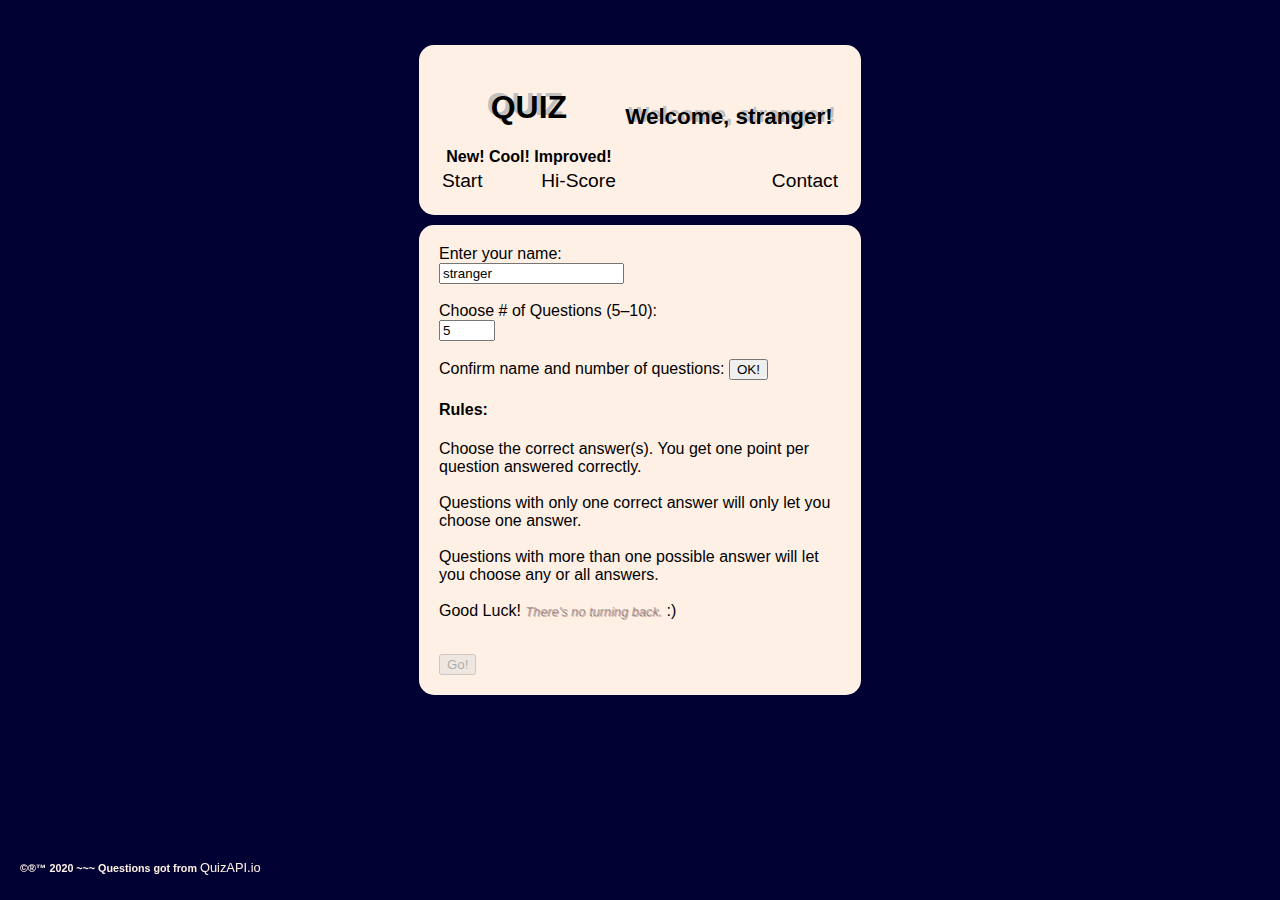
<file: index.html>
<!DOCTYPE html>
<html lang="en">

<head>
    <meta charset="UTF-8">
    <meta name="viewport" content="width=device-width, initial-scale=1.0">
    <link rel="stylesheet" href="style.css">
    <link rel="icon" type="image/png" sizes="32x32" href="favicon/favicon-32x32.png">
    <link rel="icon" type="image/png" sizes="16x16" href="favicon/favicon-16x16.png">
    <title>Quiz</title>
</head>

<body>
    <!-- Header element with title and navigation -->
    <header>
        <table>
            <thead>
                <tr>
                    <th colspan="2">
                        <h1 id="title">QUIZ</h1><span>New! Cool! Improved!</span>
                    </th>
                    <th>
                        <p id="welcome">Welcome, stranger!</p>
                    </th>
                </tr>
            </thead>

            <nav>
                <tbody>
                    <tr>
                        <td id="startTd"><a href="#">Start</a></td>
                        <td id="hiscoreTd"><a href="https://www.google.com/search?q=high+score+table&tbm=isch"
                                target="_blank">Hi-Score</a></td>
                        <td id="contactTd"><a href="https://www.google.com/search?q=et+phone+home"
                                target="_blank">Contact</a></td>
                    </tr>
                </tbody>
            </nav>
        </table>
    </header>
    <!-- Main element containing quiz form -->
    <main>
        <div class="wrapper">
            <div id="contentDiv">
                <label for="nameInput">Enter your name:</label><br>
                <input id="nameInput" type="text" value="stranger" placeholder="Anything will do! :)"
                    required="required"><br><br>
                <label for="nrOfQuestionsInput">Choose # of Questions (5–10):</label><br>
                <input id="nrOfQuestionsInput" type="number" min="5" max="10" value="5"><br><br>
                <form>
                    <label for="setupBtn">Confirm name and number of questions:</label>
                    <button id="setupBtn" type="button">OK!</button>
                </form>
                <h4>Rules:</h4>
                <p>Choose the correct answer(s). You get one point per question answered correctly.<br><br>
                    Questions with only one correct answer will only let you choose one answer.<br><br>
                    Questions with more than one possible answer will let you choose any or all answers.<br><br>
                    Good Luck! <span id="whisper">There's no turning back.</span> :)</p>
            </div>
            <form>
                <br>
                <button id="nextBtn" type="button" disabled>Go!</button>
            </form>
        </div>
    </main>

    <footer>
        <h6>©®™ 2020 ~~~ Questions got from <a id="footerAnchor" href="https://quizapi.io/">QuizAPI.io</a> </h6>
    </footer>

    <script src="js/player.js"></script>
    <script src="js/question.js"></script>
    <script src="js/main.js"></script>
</body>

</html>
</file>
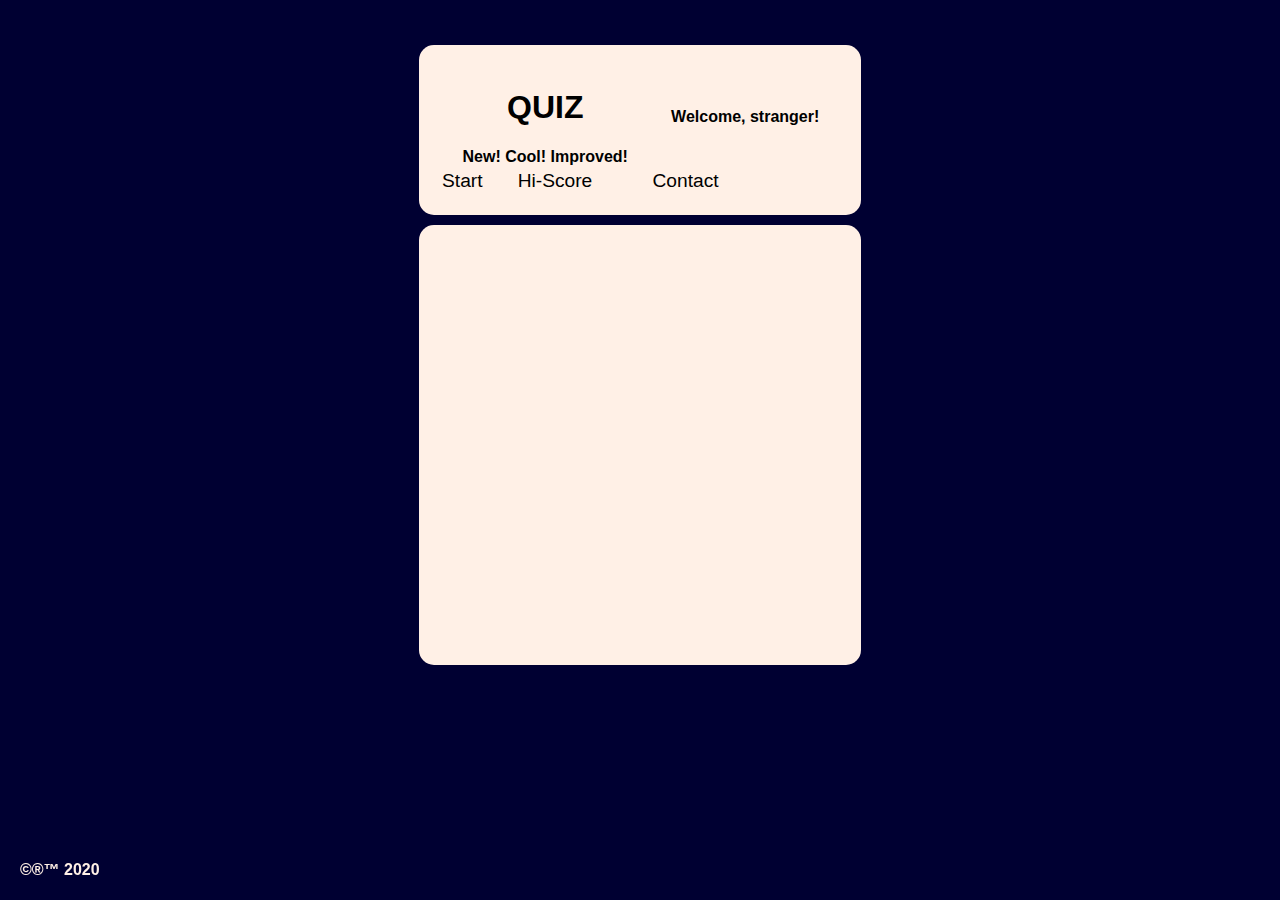
<file: test.html>
<!DOCTYPE html>
<html lang="en">

<head>
  <meta charset="UTF-8">
  <meta name="viewport" content="width=device-width, initial-scale=1.0">
  <link rel="stylesheet" href="style.css">
  <title>Quiz</title>
</head>

<body>
  <!-- Header element with title and navigation -->
  <header>
    <table>
      <thead>
        <tr>
          <th colspan="2">
            <h1>QUIZ</h1><span>New! Cool! Improved!</span>
          </th>
          <th>
            <p>Welcome, stranger!</p>
          </th>
        </tr>
      </thead>

      <nav>
        <tbody>
          <tr>
            <td><a href="#">Start</a></td>
            <td><a href="#">Hi-Score</a></td>
            <td><a href="#">Contact</a></td>
          </tr>
        </tbody>
      </nav>
    </table>
  </header>
  <table>

    <!-- 
        startsida med namn+epostformulär, starta quiz-knapp
        quizets regler, förklaring av hints (poängavdrag? visa antal hints använda)
        
    -->
    <!-- Main element containing quiz form -->
    <main>
      <div class="wrapper">
        <div class="firstPageForm">
          <!-- <p>Enter your name and e-mail address to continue~ ˚✧₊⁎❝᷀ົཽ≀ˍ̮ ❝᷀ົཽ⁎⁺˳✧༚
          </p>
          <form>
            <div class="inputDiv">
              <label for="name">Name: </label>
              <input id="name" type="text" placeholder="John Doe" required>
              <label for="email">E-mail address: </label>
              <input id="email" type="email" placeholder="joe@doe.no" required>
              <label for="noOfQuestions"># of Questions</label> kanske ha som sida 2?
              <input id="noOfQuestions" type="number" min="5" max="10" value="5">
              <button type="button">Submit</button>
            </div>
          </form>
        </div>
        <br>
        <br>
        <br>
        <br>
        <div class="mockQuiz">
          <form>
            <h2>Question 1: Single Choice</h2>
            <p>Lorem ipsum dolor sit amet, consectetur adipisicing elit. Reiciendis aperiam eum id voluptatum fugiat
              odio
              aliquid voluptatem maiores animi excepturi! Lorem, ipsum dolor?
            </p>
            <ul>
              <li>Lorem, ipsum.</li>
              <li>Lorem ipsum dolor sit.</li>
              <li>Lorem, ipsum dolor.</li>
              <li>Voluptatem maiores animi.</li>
            </ul>
          </form>
        </div>
        <br>
        <br>
        <br>
        <br>
        <div class="mockQuiz">
          <form>
            <h2>Question 2: Multiple Choice</h2>
            <p>Harum cupiditate, non quia aspernatur reiciendis rem optio assumenda adipisci in explicabo at maiores,
              fugit
              fugiat esse incidunt? Ullam ut facere, nostrum, consequuntur, repellendus officiis doloremque vitae vero
              rem
              beatae ex illum consequatur obcaecati quibusdam!
            </p>
            <ul>
              <li>Lorem, ipsum.<input type="checkbox"></li>
              <li>Lorem ipsum dolor sit.<input type="checkbox"></li>
              <li>Lorem, ipsum dolor.<input type="checkbox"></li>
              <li>Voluptatem maiores animi.<input type="checkbox"></li>
              <button type="button">Previous Question</button>
              <button type="button">Next Question</button>
            </ul>
          </form> -->
        </div>
      </div>
    </main>

    <footer>
      <h4>©®™ 2020</h4>
    </footer>

    <script src="js/player.js"></script>
    <script src="js/question.js"></script>
    <script src="js/main.js"></script>
</body>

</html>
</file>
<file: style.css>
body {
    background-color: rgb(0, 0, 50);
    padding: 10px 30%;
    font-family: Helvetica, sans-serif;
    margin: 25px;
}

a {
    font: 1.2em Helvetica;
}

a:link,
a:visited,
a:hover,
a:active {
    text-decoration: none;
    color: #000000;
}

header {
    background-color: rgb(255, 240, 230);
    border-radius: 15px;
    padding: 20px;
    margin: 10px;
    min-width: 400px;
    max-width: 800px;
}

#title {
    text-shadow: -4px -3px silver;
}

#welcome {
    font-size: 1.4em;
    text-shadow: 3px -2px silver;
}

table {
    border: none;
    width: 100%;
}

tr {
    border: none;
    width: 100%;
}

th,
td {
    border: none;
}

#startTd {
    text-align: left;
}

#hiscoreTd,
#contactTd {
    text-align: right;
}

.wrapper {
    background-color: rgb(255, 240, 230);
    padding: 20px;
    border-radius: 15px;
    margin: 10px;
    min-width: 400px;
    max-width: 800px;
    min-height: 400px;
}

.content {
    background-color: rgb(255, 255, 255);
    padding: 20px;
    border-radius: 15px;
}

#whisper {
    font-size: 0.8em;
    font-style: italic;
    color: rgba(0, 0, 0, 0.333);
    text-shadow: 1px 1px rgba(105, 17, 17, 0.333);
}

footer {
    color: rgb(255, 240, 230);
    position: fixed;
    left: 0;
    bottom: 0;
    padding: 0px 20px;
}

#footerAnchor {
    color: rgb(255, 240, 230);
}

li {
    margin: 5px;
    padding: 5px;
}
</file>
